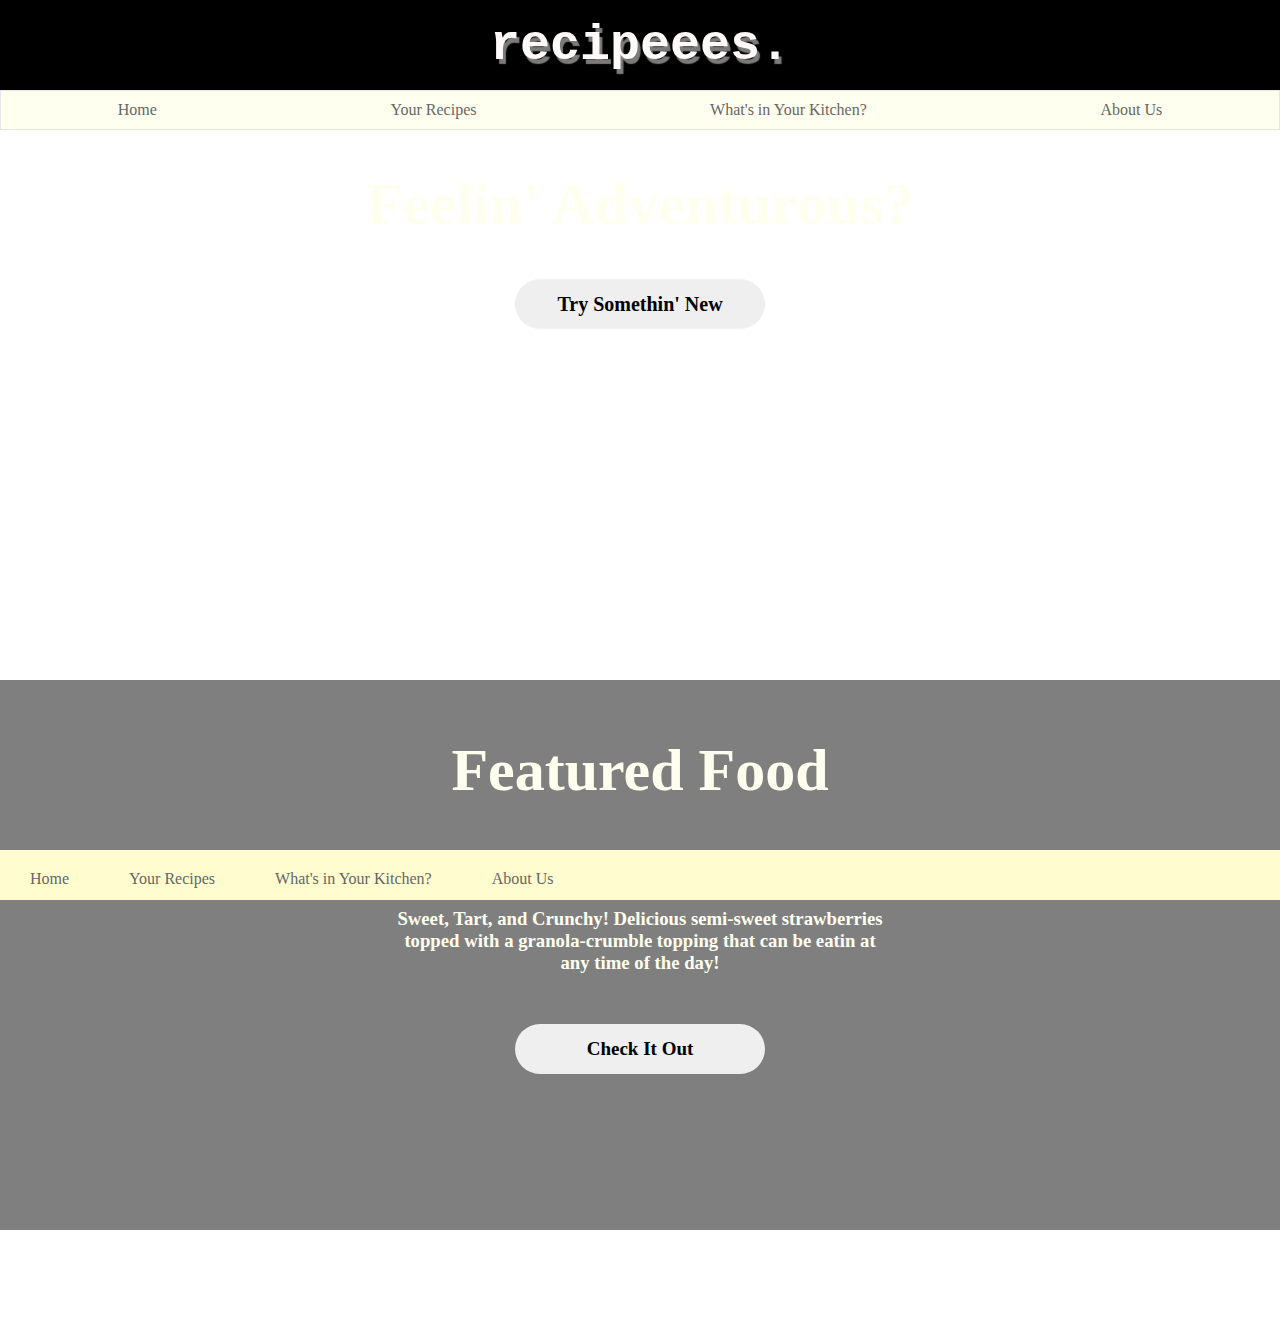
<file: index.html>
<!-- INDEX -->

<!DOCTYPE html>
<html lang="en" dir="ltr">
  <head>
    <link rel="stylesheet" href="./styles.css">
    <title>recipeees.</title>
  </head>
  <body>
    <h1 class="mainTitle">recipeees.</h1>
    <nav class="titleTabs">
    <li><a href="index.html">Home</a></li>
    <li><a href="yourRecipes.html">Your Recipes</a></li>
    <li><a href="ingredients.html">What's in Your Kitchen?</a></li>
    <li><a href="aboutUs.html">About Us</a></li>
    </nav>

    <div class="somethinNew">
      <h1 class="somethinNewTitle">Feelin' Adventurous?</h1>
      <button class="newBtn"><b>Try Somethin' New</b></button>
    </div>

    <div class="featured">
      <h1 class="featuredTitle">Featured Food</h1>
      <h2 class="featuredRec">Strawberry-Granola Crisp</h2>
      <h3 class="featuredDes">Sweet, Tart, and Crunchy! Delicious semi-sweet strawberries topped with a granola-crumble topping that can be eatin at any time of the day!</h2>
      <a target="_blank" href="https://www.bonappetit.com/recipe/strawberry-granola-crisp">
      <button class="featuredBtn"><b>Check It Out</b></button>
      </a>
    </div>

    <script src="https://ajax.googleapis.com/ajax/libs/jquery/2.1.3/jquery.min.js"></script>
    <script type="text/javascript" src="index.js"></script>
  </body>
  <footer>
    <li><a class="foot" href="index.html">Home</a></li>
    <li><a class="foot" href="yourRecipes.html">Your Recipes</a></li>
    <li><a class="foot" href="ingredients.html">What's in Your Kitchen?</a></li>
    <li><a class="foot" href="aboutUs.html">About Us</a></li>
  </footer>
</html>
</file>
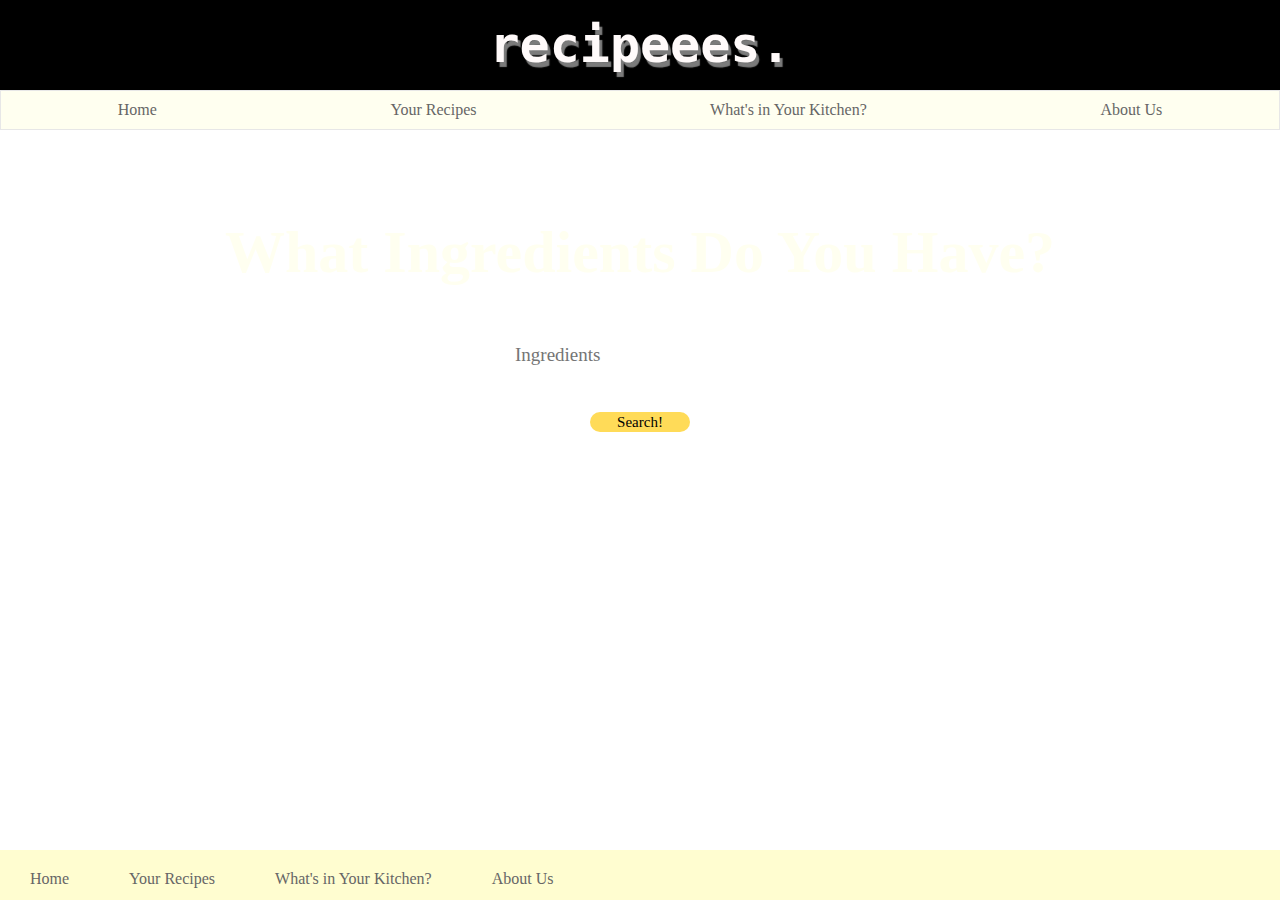
<file: ingredients.html>
<!DOCTYPE html>
<html lang="en" dir="ltr">
  <head>
    <link rel="stylesheet" href="./styles.css">
    <title>Ingredients</title>
  </head>
  <body>
    <h1 class="mainTitle">recipeees.</h1>
    <nav class="titleTabs">
    <li><a href="index.html">Home</a></li>
    <li><a href="yourRecipes.html">Your Recipes</a></li>
    <li><a href="ingredients.html">What's in Your Kitchen?</a></li>
    <li><a href="aboutUs.html">About Us</a></li>

    </nav>

    <div class="original">
      <h1 class="question">What Ingredients Do You Have?</h1>

      <section class="user-input">
      <input class="newIngredient" type="text" placeholder="Ingredients">
      <input class="submit-btn" type="submit" value="Search!">
      </section>
    </div>

 <section class ="card-container"></section>

  <script src="https://ajax.googleapis.com/ajax/libs/jquery/2.1.3/jquery.min.js"></script>
  <script type="text/javascript" src="index.js"></script>
  </body>
  <footer>
    <li><li><li><a class="foot" href="index.html">Home</a></li>
    <li><li><a class="foot" href="yourRecipes.html">Your Recipes</a></li>
    <li><a class="foot" href="ingredients.html">What's in Your Kitchen?</a></li>
    <li><a class="foot" href="aboutUs.html">About Us</a></li>
  </footer>
</html>
</file>
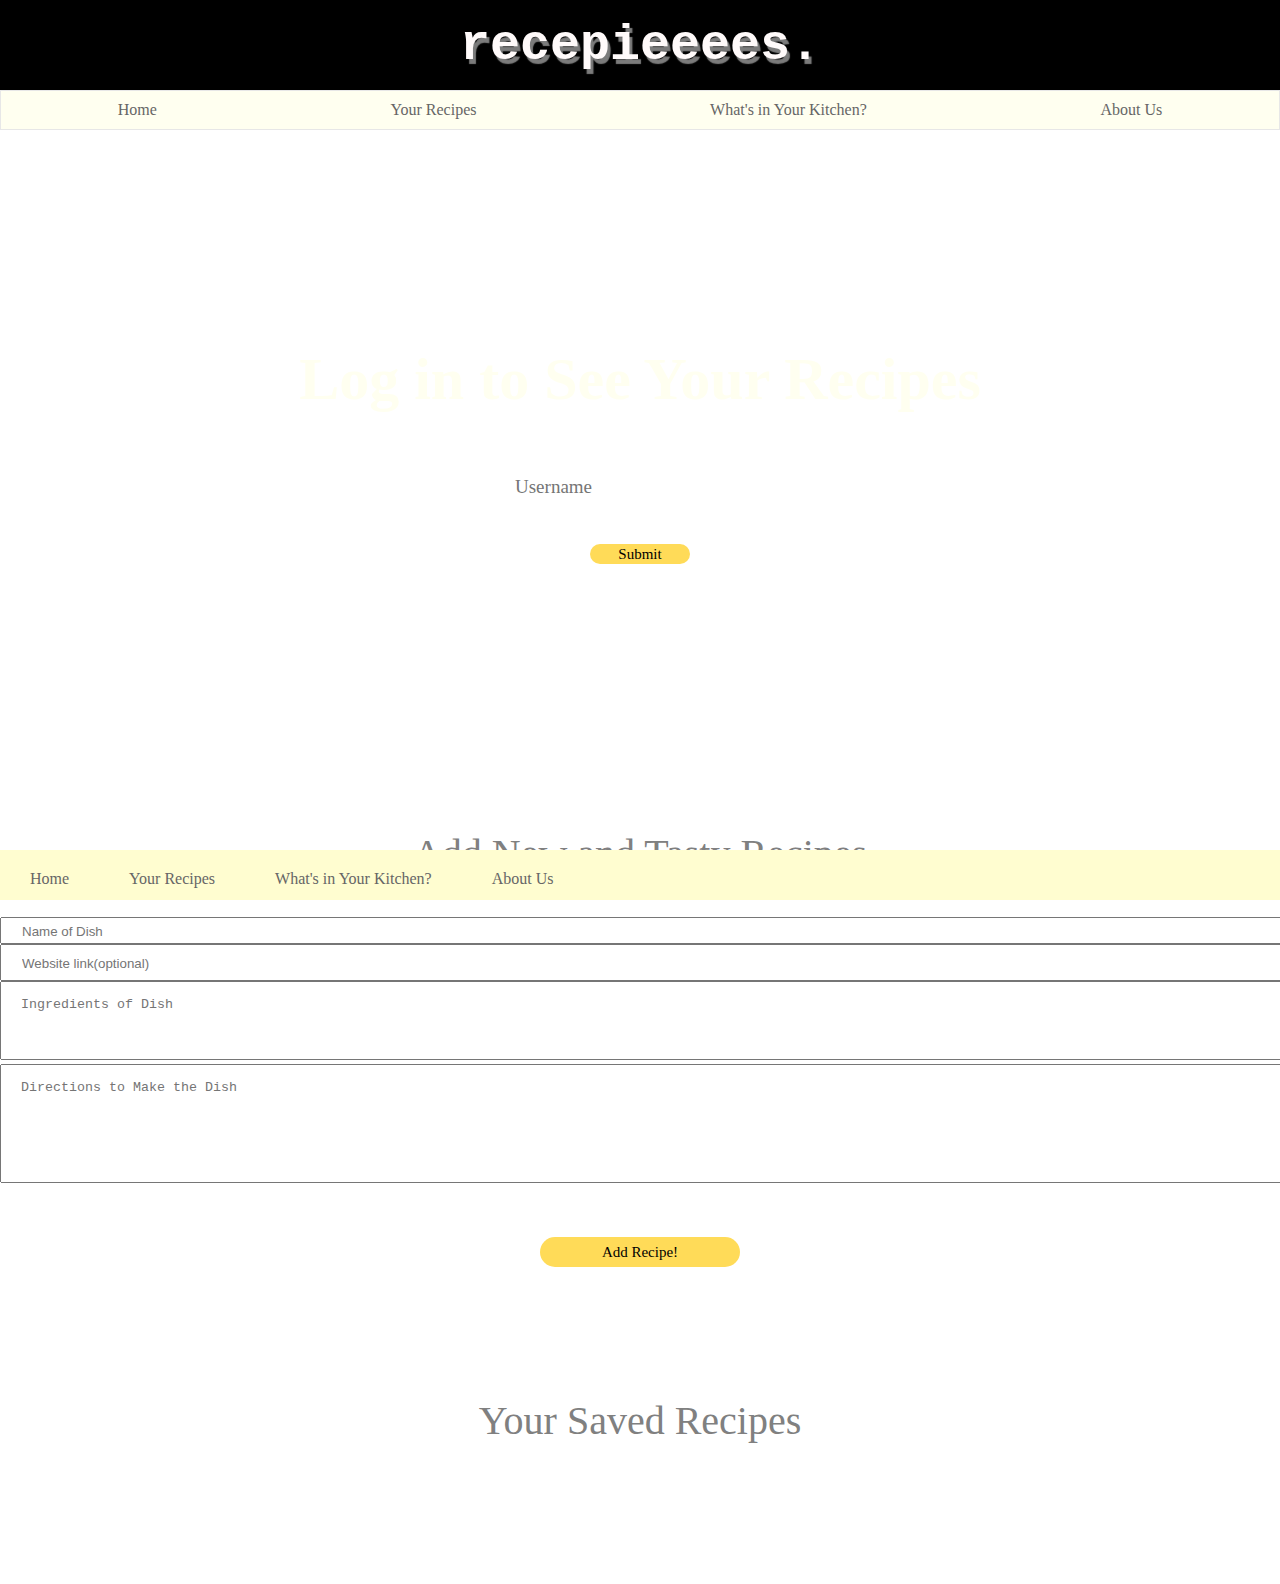
<file: yourRecipes.html>
<!DOCTYPE html>
<html lang="en" dir="ltr">

<head>
  <meta charset="utf-8">
  <link rel="stylesheet" href="styles.css">
  <title>Your Recipes</title>
</head>
<header>
  <h1 class="mainTitle">recepieeees.</h1>
  <nav class="titleTabs">
    <li><a href="index.html">Home</a></li>
    <li><a href="yourRecipes.html">Your Recipes</a></li>
    <li><a href="ingredients.html">What's in Your Kitchen?</a></li>
    <li><a href="aboutUs.html">About Us</a></li>
  </nav>
</header>

<body>
  <div class="background">
  <div class="login">
    <h2 id="login-header">Log in to See Your Recipes</h2>
    <input id="usernameInput" type="text" name="username-input" placeholder="Username">
    <input id="userSubmit" type="submit" name="userSubmit">
  </div>
</div>
  <div class="newRecipes">
    <p class="hhhTitle">Add New and Tasty Recipes</p>
    <section class="newRecipe">
      <div class="form">
      <input id="nameInput" type="text" name="title" placeholder="Name of Dish">
      <input id="webInput" type="text" name="linkToWeb" placeholder="Website link(optional)">
      <textarea id="ingredientsInput" name="ingredients" rows="8" cols="80" placeholder="Ingredients of Dish"></textarea>
      <textarea id="stepsInput" name="steps" rows="11" cols="80" placeholder="Directions to Make the Dish"></textarea>
      </div>
    <button type="submit" class="addRecipe">Add Recipe!</button>
    </section>
    <p class="savedRecipesTitle">Your Saved Recipes</p>
    <div class="savedRecipes"></div>


    <script src="https://ajax.googleapis.com/ajax/libs/jquery/3.4.1/jquery.min.js"></script>
    <script src="index.js"></script>
</body>
<footer>
  <li><a class="foot" href="index.html">Home</a></li>
  <li><a class="foot" href="yourRecipes.html">Your Recipes</a></li>
  <li><a class="foot" href="ingredients.html">What's in Your Kitchen?</a></li>
  <li><a class="foot" href="aboutUs.html">About Us</a></li>
</footer>
</html>
</file>
<file: styles.css>
body {
  padding: 0;
  margin: 0;
  /* background-color: #fffdd0; */
  min-height: 400px;
  margin-bottom: 100px;
  clear: both;
}

.mainTitle {
  display: flex;
  background-color: black;
  font-family: 'PT Mono', monospace;
  margin: 0;
  height: 90px;
  text-align: center;
  align-items: center;
  justify-content: center;
  color: #fffafa;
  font-size: 50px;
  text-shadow: rgba(245, 245, 245, 0.5) 3px 5px 1px;
}

.somethinNew {
  display: flex;
  background-image: url("https://static1.squarespace.com/static/55470460e4b0b5d7d7c67dad/557dc078e4b01a4242175316/557dc07ae4b01a4242178ab5/1434306476616/pumpkin_bread_03.jpg?format=750w");
  background-repeat: no-repeat;
  background-size: cover;
  height: 550px;
  width: 100%;
  margin: 0;
  flex-direction: column;
  align-items: center;
}

.somethinNewTitle {
  color: #fffff0;
  font-family: 'DM Serif Display', serif;
  font-size: 60px;
}

.newBtn {
  height: 50px;
  width: 250px;
  border: 1px black;
  border-radius: 60px;
  font-size: 20px;
  font-family: 'DM Serif Display', serif;
}

.featured {
  display: flex;
  background-image: url("https://assets.bonappetit.com/photos/5cfa7e1fdf8e95e1e62ca6a3/16:9/w_1280%2Cc_limit/Basically-Strawberry-Shortcake-Strawberries.jpg");
  background-repeat: no-repeat;
  background-size: cover;
  height: 550px;
  width: 100%;
  margin: 0;
  flex-direction: column;
  align-items: center;
  justify-content: center;
  background:
    linear-gradient(rgba(0, 0, 0, 0.5),
    rgba(0, 0, 0, 0.5)),
    url("https://assets.bonappetit.com/photos/5cfa7e1fdf8e95e1e62ca6a3/16:9/w_1280%2Cc_limit/Basically-Strawberry-Shortcake-Strawberries.jpg");
}

.featuredBtn {
  height: 50px;
  width: 250px;
  margin-bottom: 100px;
  border: 1px black;
  border-radius: 60px;
  font-size: 19px;
  font-family: 'DM Serif Display', serif;
}

.featuredRec {
  color: #fffff0;
  font-family: 'DM Serif Display', serif;
  font-size: 30px;
  text-decoration: underline;
}

.featuredDes {
  color: #fffff0;
  font-family: 'DM Serif Display', serif;
  width: 500px;
  text-align: center;
  margin: 0;
  margin-bottom: 50px;
}

.featuredTitle {
  color: #fffff0;
  font-family: 'DM Serif Display', serif;
  font-size: 60px;
  margin: 0;
  margin-bottom: 20px;
}

footer {
  position:fixed;
  left: 0;
  bottom: 0;
  width: 100%;
  list-style-type: none;
  display: flex;
  height: 50px;
  text-align: left;
  background-color: #fffdd0;
  flex-direction: row;
  font-family: 'DM Serif Display', serif;
}

.foot {
  display: flex;
  color: #666;
  text-decoration: none;
  padding: 10px 30px;
  margin-top: 10px;
  align-items: center;
}

.titleTabs {
  display: flex;
  justify-content: space-around;
  list-style-type: none;
  margin: 0;
  padding: 0;
  overflow: hidden;
  border: 1px solid #e7e7e7;
  background-color: #fffff0;
  font-family: 'DM Serif Display', serif;
}

li a {
  display: block;
  color: #666;
  text-align: center;
  padding: 10px 30px;
  text-decoration: none;
}

li a:hover:not(.active) {
  background-color: #ddd;
}

.login {
  display: flex;
  justify-content: flex-start;
  align-items: center;
}

#login-header {
  font-size: 20px
}

#usernameInput {
  height: 30px;
  width: 200px;
  margin: 15px;
}

#userSubmit {
  padding: ;
}

.newRecipe {
  display: flex;
  flex-direction: column;
  align-items: center;
}

.addIng {
  float: left;
}

#nameInput {
  width: 100%;
  height: 20px;
  padding-left: 20px;
  padding-top: 2px;
}

#webInput {
  width: 100%;
  height: 30px;
  padding-left: 20px;
  padding-top: 2px;
}

#ingredientsInput {
  width: 100%;
  height: 60px;
  padding-left: 20px;
  padding-top: 15px;
}

#stepsInput {
  width: 100%;
  height: 100px;
  padding-left: 20px;
  padding-top: 15px;
}

/* Rachel's CSS */
.original {
  display: flex;
  justify-content: center;
  align-items: center;
  align-self: center;
  background-image: url("https://cdn.loveandlemons.com/wp-content/uploads/2019/06/IMG_18917.jpg");
  background-repeat: no-repeat;
  background-size: cover;
  height: 350px;
  flex-direction: column;
}

.question {
  color: #fffff0;
  font-family: 'DM Serif Display', serif;
  font-size: 60px;
}

.user-input{
  display: flex;
  flex-direction: column;
  align-items: center;
}

.newIngredient{
  height:25px;
  width: 250px;
  border: 20px black;
  padding: 15px;
  border-radius: 30px;
  margin-bottom: 30px;
  font-size: 19px;
  font-family: 'DM Serif Display', serif;
}

.submit-btn{
  height:20px;
  width: 100px;
  border: 20px black;
  padding:0;
  border-radius: 20px;
  font-size: 15px;
  font-family: 'DM Serif Display', serif;
  background-color: #ffdb58;
}

.card-container{
  text-align: center;
  background-color: white;
  font-family: 'DM Serif Display', serif;
  font-size: 25px;
  color: #808080;

}

/* About Us page */
.picture{
  display: flex;
  justify-content: center;
}
#pic1{
width:600px;
height: 400px;
object-fit: cover;
object-position: 100% -20%;
}
.indBios{
  display: flex;
  justify-content: space-around;
}
#Tiffaniebio{
  text-align: center;
  width: 30%;
padding: 20px;
}
#Tallulabio{
  text-align: center;
width: 30%;
padding: 20px;
}
#Rachelbio{
  text-align: center;
width: 30%;
padding: 20px;
}


/* //your recipees// */

.login {
  display: flex;
  justify-content: center;
  align-items: center;
  align-self: center;
  background-repeat: no-repeat;
  background-size: cover;
  height: 600px;
  flex-direction: column;
  margin-bottom: 50px;
  background-image: url('https://images.101cookbooks.com/madeleinerecipe_07.jpg?w=680&auto=format');
}

#login-header{
  color: #fffff0;
  font-family: 'DM Serif Display', serif;
  font-size: 60px;
  margin-bottom: 30px;
}

#usernameInput{
  height:25px;
  width: 250px;
  border: 20px black;
  padding: 15px;
  border-radius: 30px;
  margin-bottom: 30px;
  font-size: 19px;
  font-family: 'DM Serif Display', serif;
}

#userSubmit{
  height:20px;
  width: 100px;
  border: 20px black;
  padding:0;
  border-radius: 20px;
  font-size: 15px;
  font-family: 'DM Serif Display', serif;
  background-color: #ffdb58;
}

.hhhTitle{
  display:flex;
  color: #808080;
  font-family: 'DM Serif Display', serif;
  font-size: 40px;
  justify-content: center;
  margin-top: 100px;
}

.addRecipe{
  height:30px;
  width: 200px;
  border: 20px black;
  padding:0;
  border-radius: 20px;
  font-size: 15px;
  font-family: 'DM Serif Display', serif;
  background-color: #ffdb58;
  margin-top: 50px;
  margin-bottom: 90px;
}

.savedRecipesTitle{
  display:flex;
  color: #808080;
  font-family: 'DM Serif Display', serif;
  font-size: 40px;
  justify-content: center;
}

.savedRecipes{
    display: flex;
    align-items:flex-start;
    background-color: white;
    font-family: 'DM Serif Display', serif;
    font-size: 20px;
    margin: 40px;
    flex-direction: column;
}

/* About us */

.aboutTitle{
  display: flex;
  justify-content: center;
  align-items: center;
  align-self: center;
  background-image: url("https://assets.bonappetit.com/photos/5d26178d76e20b0008189956/16:9/w_1024,c_limit/HLY-Salad-Ramen-Horizontal.jpg");
  background-repeat: no-repeat;
  background-size: cover;
  height: 300px;
  flex-direction: column;
  display:flex;
  color: #fffff0;
  font-family: 'DM Serif Display', serif;
  font-size: 60px;
  margin-top: 0;
  background-position: 50% 20%;
}

.indBios{
  font-family: 'DM Serif Display', serif;
}

.titleNameHi{
  color: #676767;
  font-size: 25px;
}

.bioDescrip{
  color: #808080;
}

.instaBio{
  margin-top: 30px;
  color: #808080;
  font-size: 15px;
}

.aboutImages{
  display: flex;
  flex-direction: row;
  justify-content: space-around;
  align-items: center;
}

#pic1{
  margin-left: 110px;
  margin-right: 110px;
}

#pic2{
  height: 200px;
  width: 200px;
}

#pic3{
  height: 200px;
  width: 200px;
  margin-right: 30px;
}
</file>
